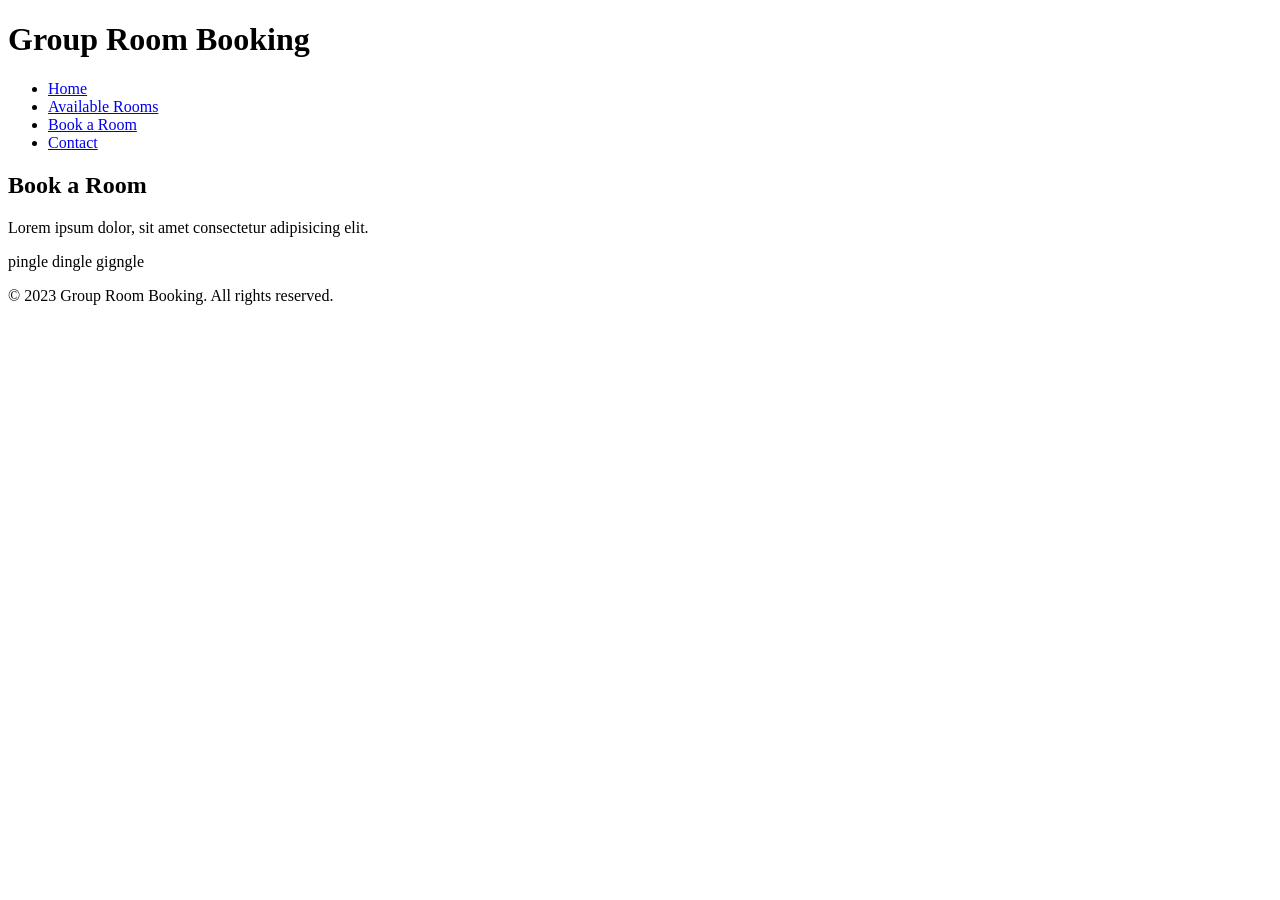
<file: index.html>
<!DOCTYPE html>
<html lang="en">
<head>
    <meta charset="UTF-8">
    <meta name="viewport" content="width=device-width, initial-scale=1.0">
    <title>Main page booking</title>
</head>
<body>
    <header>
        <h1>Group Room Booking</h1>
    </header>
    <nav>
        <ul>
            <li><a href="index.html">Home</a></li>
            <li><a href="rooms.html">Available Rooms</a></li>
            <li><a href="book.html">Book a Room</a></li>
            <li><a href="contact.html">Contact</a></li>
        </ul>
    </nav>
    <main>
        <section id="book">
            <h2>Book a Room</h2>
            <p>Lorem ipsum dolor, sit amet consectetur adipisicing elit.</p>
        </section>
        <section>
            <p>pingle dingle gigngle</p>
        </section>

    </main>
    <footer>
        <p>&copy; 2023 Group Room Booking. All rights reserved.</p>
    </footer>
    
</body>
</html>
</file>
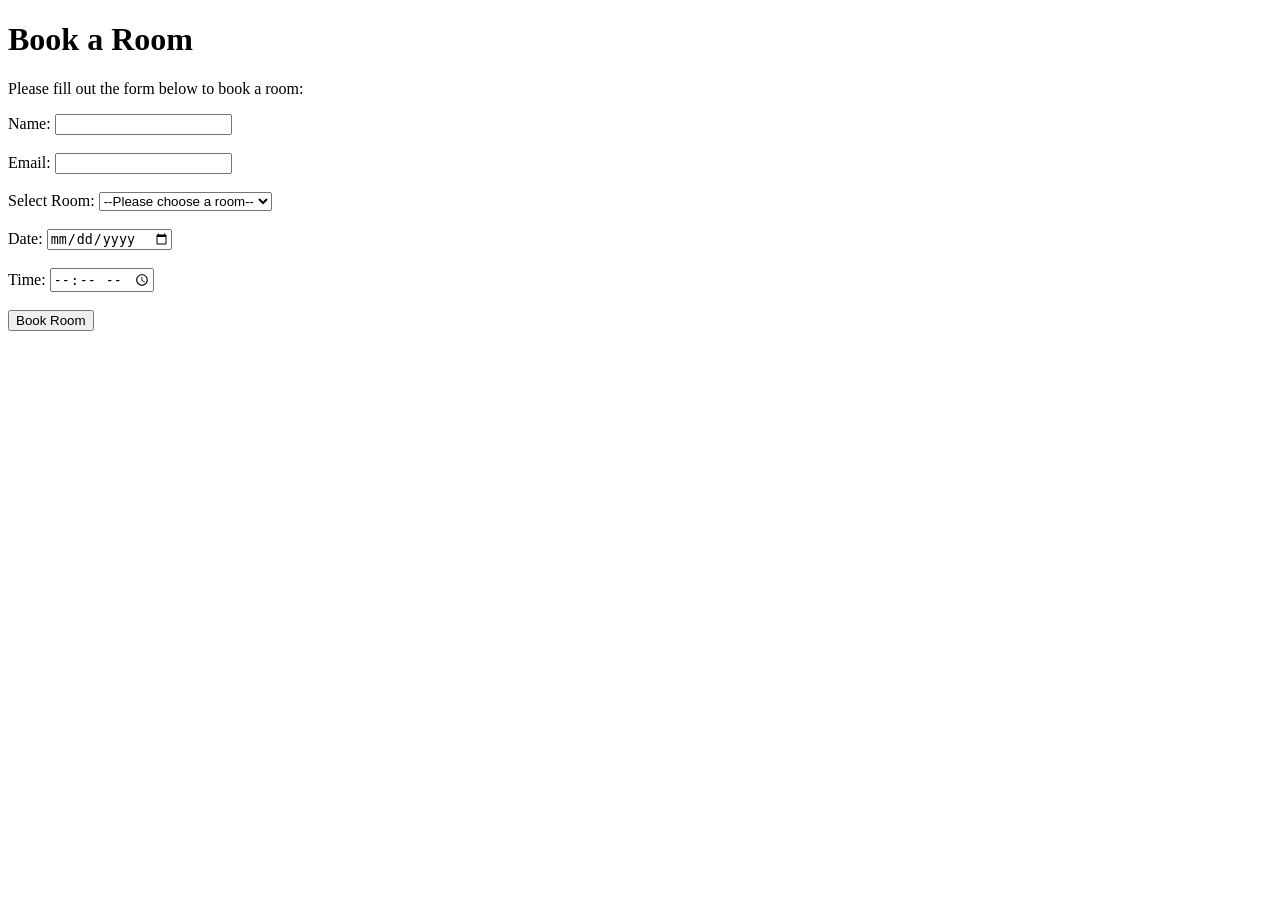
<file: book.html>
<!DOCTYPE html>
<html lang="en">
<head>
    <meta charset="UTF-8">
    <meta name="viewport" content="width=device-width, initial-scale=1.0">
    <title>Book a Room</title>
</head>
<body>
    <header>
        <h1>Book a Room</h1>
        <p>Please fill out the form below to book a room:</p>
    </header>
    <main>
        <section id="Rooms">
            <form action="bookings.html" method="post">
                <label for="name">Name:</label>
                <input type="text" id="name" name="name" required><br><br>

                <label for="email">Email:</label>
                <input type="email" id="email" name="email" required><br><br>

                <label for="room">Select Room:</label>
                <select id="room" name="room" required>
                    <option value="">--Please choose a room--</option>
                    <option value="library">Library</option>
                    <option value="meeting-room">Meeting Room</option>
                    <option value="room-103">Room 103</option>
                    <option value="room-104">Room 104</option>
                </select><br><br>

                <label for="date">Date:</label>
                <input type="date" id="date" name="date" required><br><br>

                <label for="time">Time:</label>
                <input type="time" id="time" name="time" required><br><br>

                <input type="submit" value="Book Room">

            </form>

        </section>

    
</body>
</html>
</file>
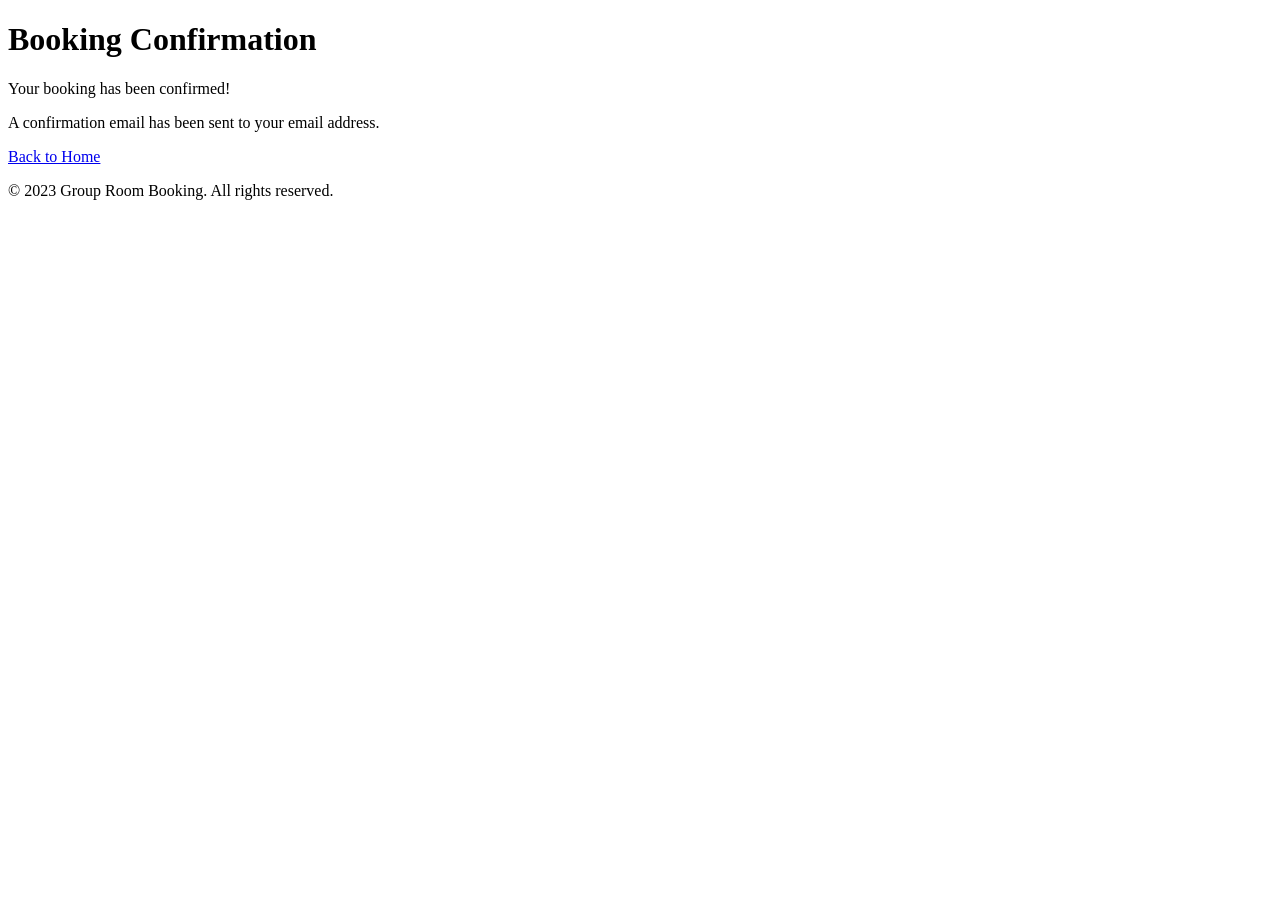
<file: bookings.html>
<!DOCTYPE html>
<html lang="en">
<head>
    <meta charset="UTF-8">
    <meta name="viewport" content="width=device-width, initial-scale=1.0">
    <title>Booking Confirmation</title>
</head>
<body>
    <header>
        <h1>Booking Confirmation</h1>
    </header>
    <main>
        <section id="confirmation">
            <p>Your booking has been confirmed!</p>
            <p>A confirmation email has been sent to your email address.</p>
            <p><a href="index.html">Back to Home</a></p>
        </section>
    </main>
    <footer>
        <p>&copy; 2023 Group Room Booking. All rights reserved.</p>
    </footer>
</body>
</html>
</file>
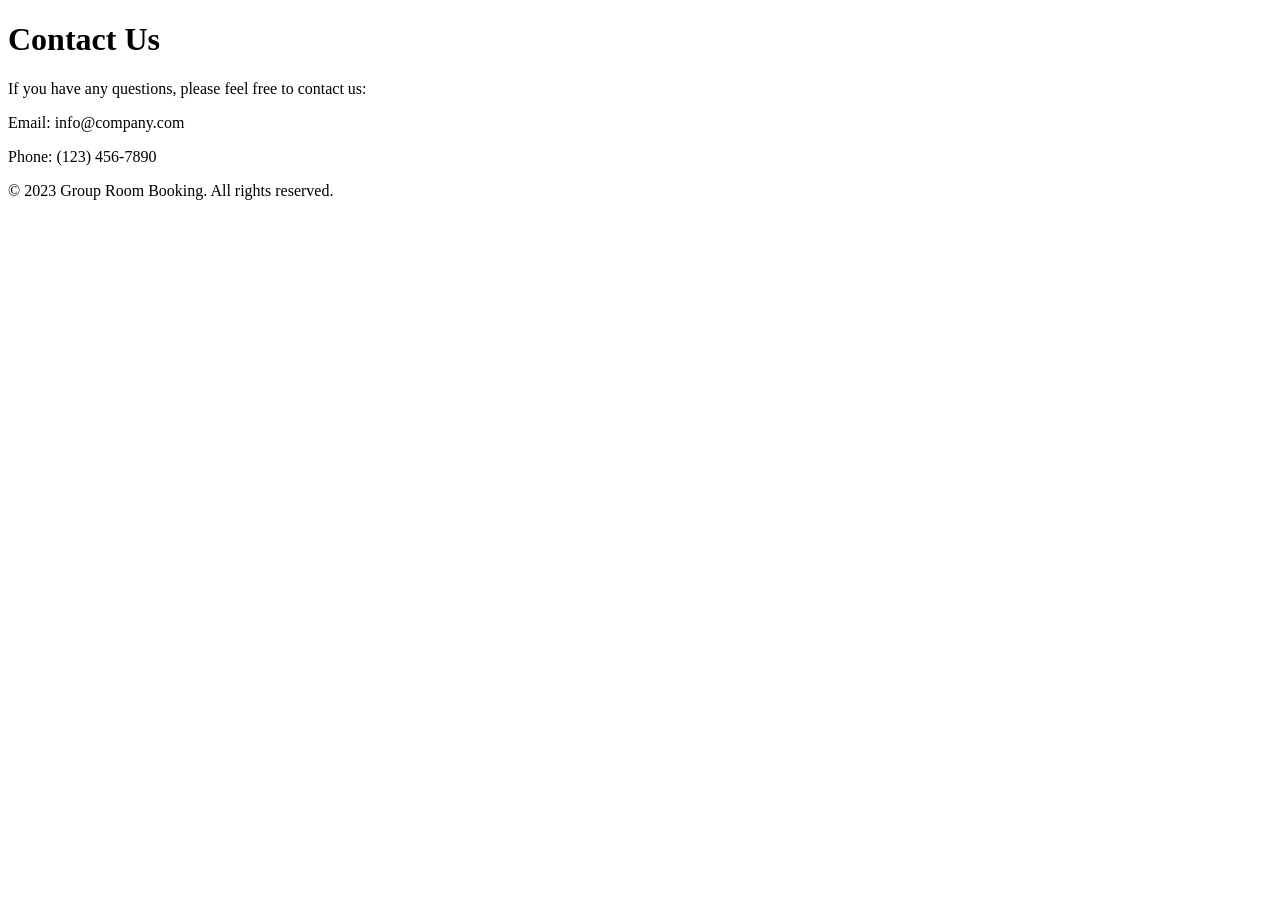
<file: contact.html>
<!DOCTYPE html>
<html lang="en">
<head>
    <meta charset="UTF-8">
    <meta name="viewport" content="width=device-width, initial-scale=1.0">
    <title>Contact Us</title>
</head>
<body>
    <header>
        <h1>Contact Us</h1>
        <p>If you have any questions, please feel free to contact us:</p>
    </header>
    <main>
        <section id="contact">
            <p>Email: info@company.com</p>
            <p>Phone: (123) 456-7890</p>
        </section>
    </main>
    <footer>
        <p>&copy; 2023 Group Room Booking. All rights reserved.</p>
    </footer>
</body>
</html>
</file>
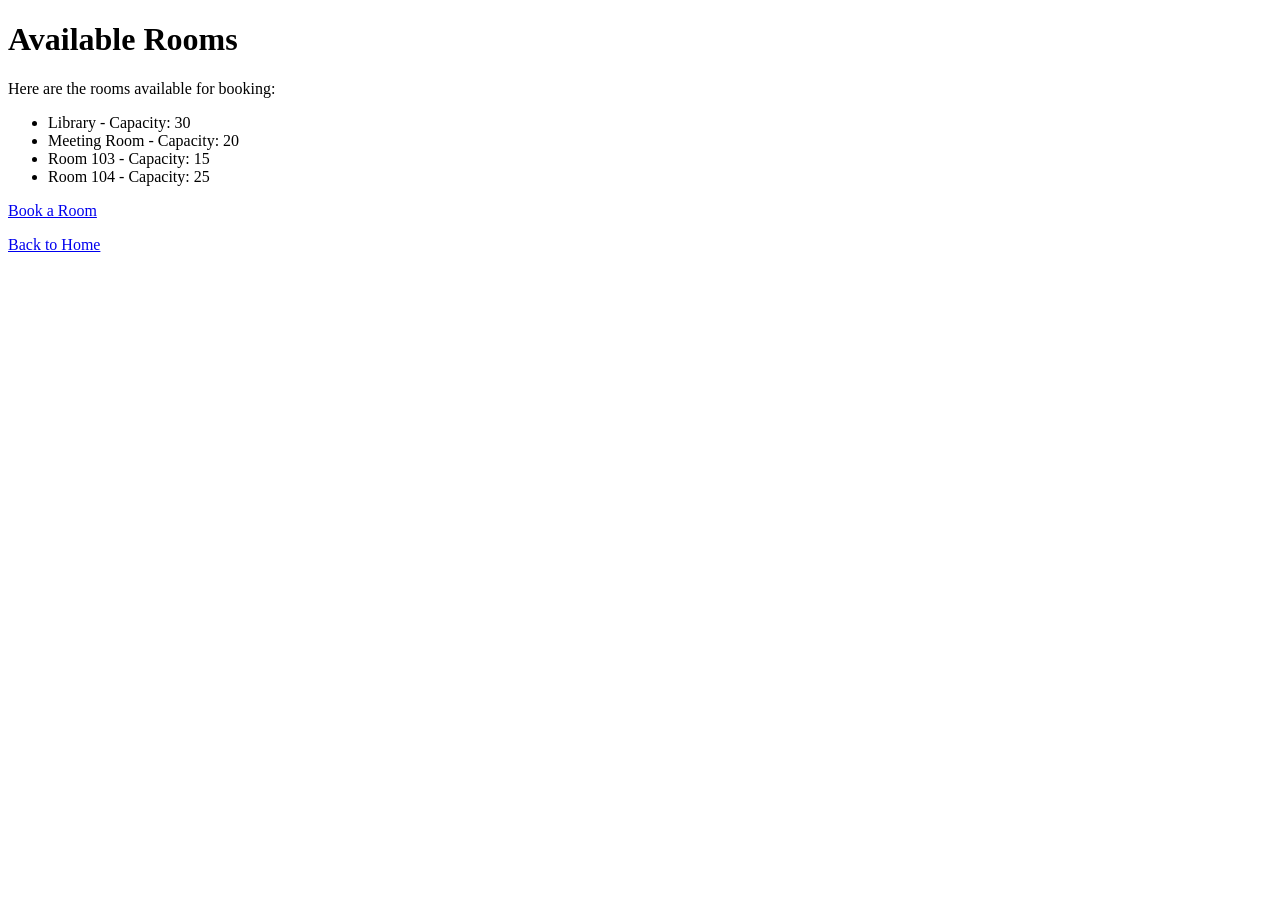
<file: rooms.html>
<!DOCTYPE html>
<html lang="en">
<head>
    <meta charset="UTF-8">
    <meta name="viewport" content="width=device-width, initial-scale=1.0">
    <title>Available Rooms</title>
</head>
<body>
    <header>
        <h1>Available Rooms</h1>
        <p>Here are the rooms available for booking:</p>
    </header>
    <main>
        <section id="rooms">
            <ul>
                <li>Library - Capacity: 30</li>
                <li>Meeting Room - Capacity: 20</li>
                <li>Room 103 - Capacity: 15</li>
                <li>Room 104 - Capacity: 25</li>
            </ul>
            <p><a href="book.html">Book a Room</a></p>
            <p><a href="index.html">Back to Home</a></p>
        </section>
    </main>
    <footer>

    
</html>
</file>
